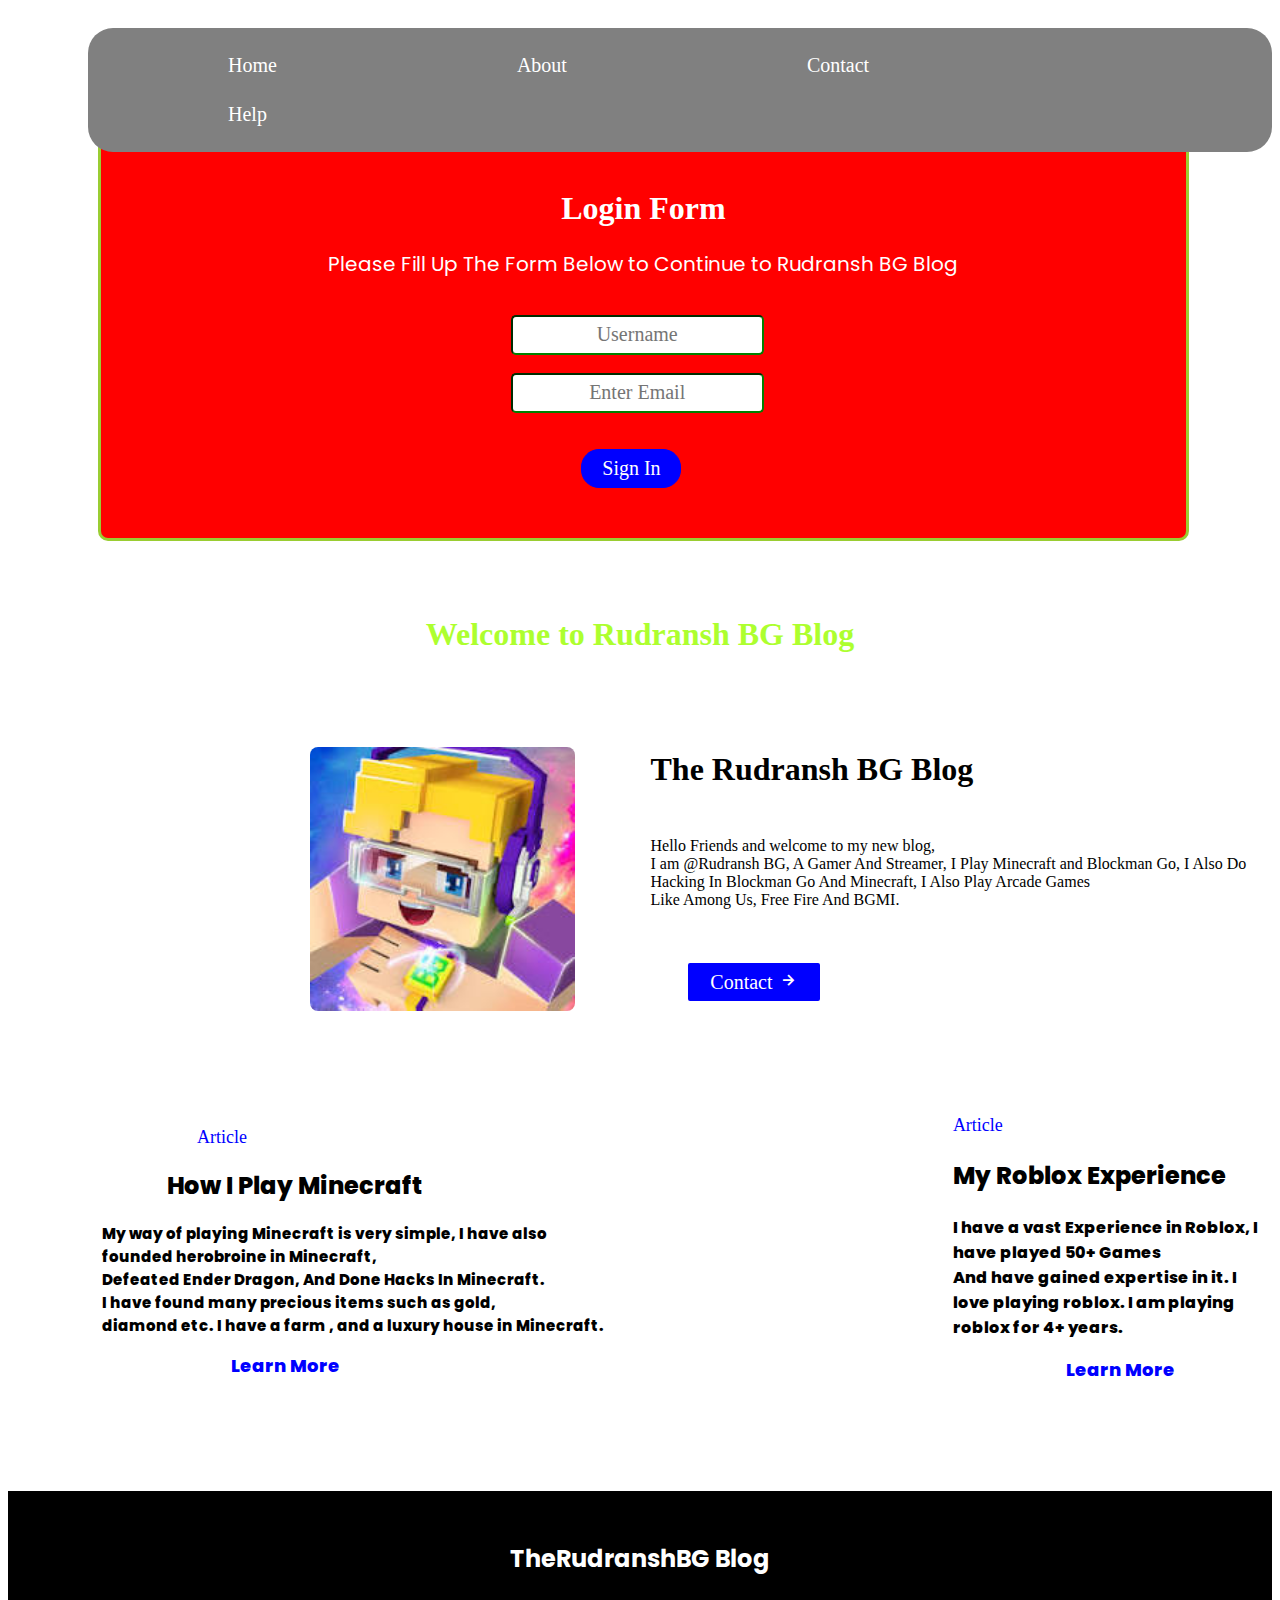
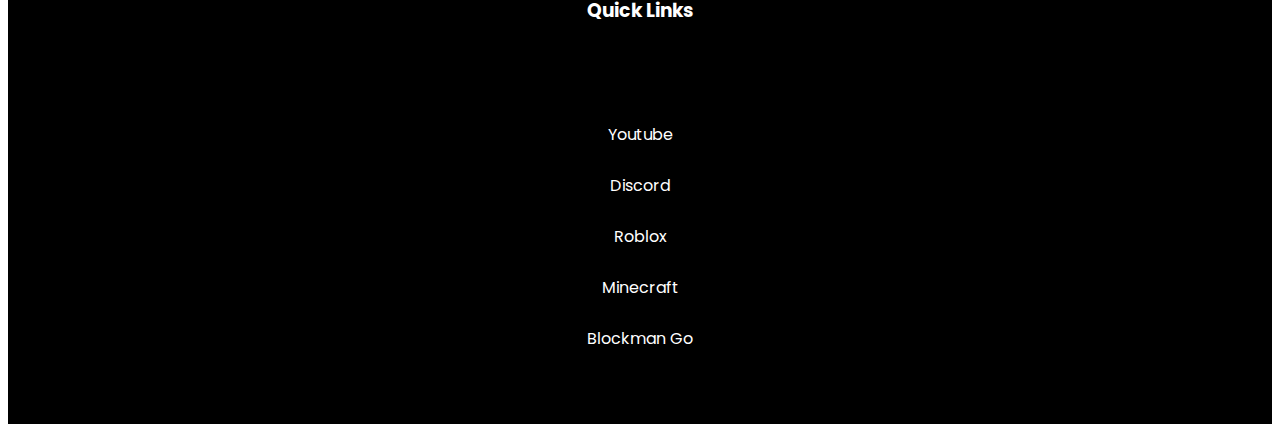
<file: index.html>
<!DOCTYPE html>
<html lang="en">
<head>
    <meta charset="UTF-8">
    <meta http-equiv="X-UA-Compatible" content="IE=edge">
    <meta name="viewport" content="width=device-width, initial-scale=1.0">
    <link rel="stylesheet" href="style.css">
    <link href='https://unpkg.com/boxicons@2.1.2/css/boxicons.min.css' rel='stylesheet'>
    <title>TheRudranashBG Blog</title>
</head>
<body>
    <style>
        @import url('https://fonts.googleapis.com/css2?family=Poppins:wght@200&display=swap');
        </style>
    <style>
       .email{
           font-size: 20px;
           border-color: green;
           border: none solid 0.5px green;
           border-radius: 5px;
           font-family: Ubuntu;
           color: blue;
           margin-left: 35%;
           margin-right: 50%;
           height: 34px;
           text-align: center;
       } 

       .btn{
           border: 1px solid blue;
           font-size: 20px;
           border-radius: 18px;
           text-align: center;
           padding: 7px 10px;
           background-color: blue;
           color: white;
           font-family: Calibri;
           transition-property: background-color,color;
           transition-duration: 5s;
           width: 100px;
           margin-left: 43%;
           margin-right: 50%;
        
           
       }

       .btn:hover{
           background-color: yellow;
           color: blue;
       }

       .form{
           background-color: red;
           padding: 50px 100px;
           width: 70%;
           border: solid yellowgreen;
           border-radius: 10px;
           margin-left: 90px;

           
       }

       .heading{
           color: white;
           font-family: Ubuntu;
           text-align: center;
       }

       .navi ul{
            background-color: grey;
            list-style: none;
            text-decoration: none;
            color: white;
            font-size: 20px;
            float: left;
            padding: 13px 20px;
            margin-left: 80px;
            border-radius: 25px;

       }

       .navi ul a li{
            float: left;
            color: white;
            padding: 13px 120px;
            font-family: Ubuntu;
       }

       .navi ul a li:hover{
            background-color: green;
           border-radius: 20px;
           font-family: Ubuntu;
       }

       .inliene{
           font-family: Ubuntu;
           font-size: 20px;

       }

       .inliene a{
            text-align: center;
            display: block;
       }

       .navi ul a li:hover .inliene{
           font-size: 20px;
       }


       .heading-a{
           color: greenyellow;
           font-family: Ubuntu;
           text-align: center;

       }

       .hero{
           border-radius: 8px;
           height: 7cm;
           margin-left: 8cm;
       }

       .heading-b{
           margin-left: 17cm;
           margin-top: -7cm;
           font-family: Ubuntu;
       }

       .para-b{
        margin-left: 17cm;
           margin-top: ;
           font-family: Ubuntu;
       }

       
    </style>

    <div class="navi">
        <ul>
            <a href="#"><li>Home</li></a>
            <a href="#"><li>About</li></a>
            <a href="#"><li>Contact</li></a>
            <a href="#"><li>Help</li></a>
        </ul>
    </div>
    
    <br><br><br><br><br><br>
    <div class="form">
        <h1 class="heading">Login Form</h1>
        <header class="head">Please Fill Up The Form Below to Continue to Rudransh BG Blog</header>
    <br><br><form action="#">
        <input type="text" placeholder="Username" class="email">
        <br><br><input type="email" placeholder="Enter Email" class="email">
        <br><br><br><button class="btn">Sign In</button>
        </form>
        </div>
<br><br><br>
        <h1 class="heading-a">Welcome to Rudransh BG Blog</h1>
<br><br><br><br>
        <img src="download (3).jpg" alt="hero" class="hero">
        <h1 class="heading-b">The Rudransh BG Blog</h1>
        <p class="para-b">Hello Friends and welcome to my new blog,<br>
            I am @Rudransh BG, A Gamer And Streamer, I Play Minecraft and Blockman Go, I Also Do Hacking In Blockman Go And Minecraft, I Also Play Arcade Games <br>
            Like Among Us, Free Fire And BGMI. </p>

            <button class="btn-a">Contact <i class='bx bx-right-arrow-alt'></i></button>
            <br><br><br><br><br><br><br><br>

            <div class="article-a">
                <header class="genre">Article</header>
                <h2 class="heading-c">How I Play Minecraft</h2>
                <p class="para-c">My way of playing Minecraft is very simple, I have also <br> founded herobroine in Minecraft, <br>
                     Defeated Ender Dragon, And Done Hacks In Minecraft.   <br>
                    I have found many precious items such as gold, <br>
                    diamond etc. I have a farm , and a luxury house in Minecraft.</p>
                    <header class="more-a">Learn More</header>
            </div>

            <div class="article-b">
                <header class="genre-a">Article</header>
                <h2 class="heading-d">My Roblox Experience</h2>
                <p class="para-d">I have a vast Experience in Roblox, I have played 50+ Games <br> And have gained expertise in it. I love playing roblox. I am playing roblox for 4+ years.</p>
                <header class="more-b">Learn More</header>
            </div>
                <br><br><br><br><br><br>
            <div class="box-down">
                <h2 class="heading-f">TheRudranshBG Blog</h2>
                <h3 class="quick_links">Quick Links</h3>
                <br><br>
                <div class="links">
                    <a href="#" class="a-1">Youtube</a>
                    <a href="#" class="a-1">Discord</a>
                    <a href="#" class="a-1">Roblox</a>
                    <a href="#" class="a-1">Minecraft</a>
                    <a href="#" class="a-1">Blockman Go</a>

                </div>

            </div>
</body>
</html>
</file>
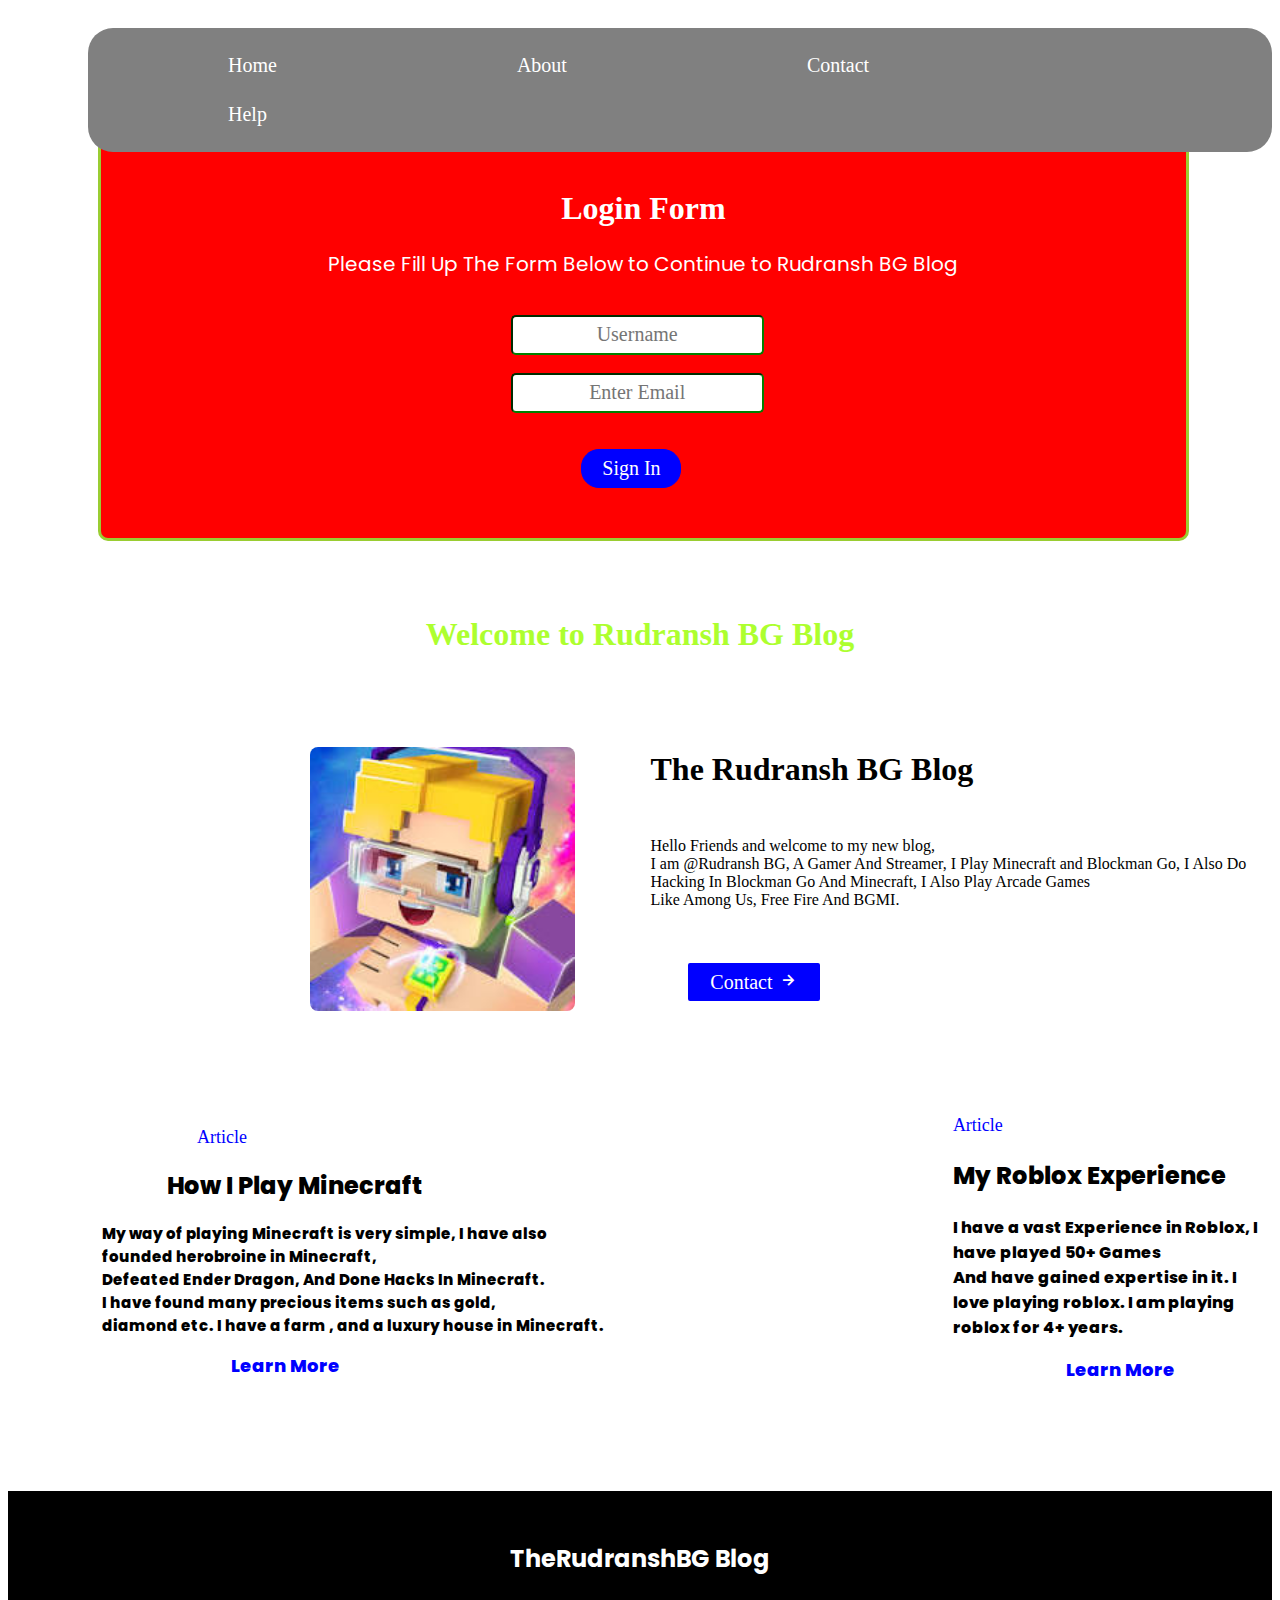
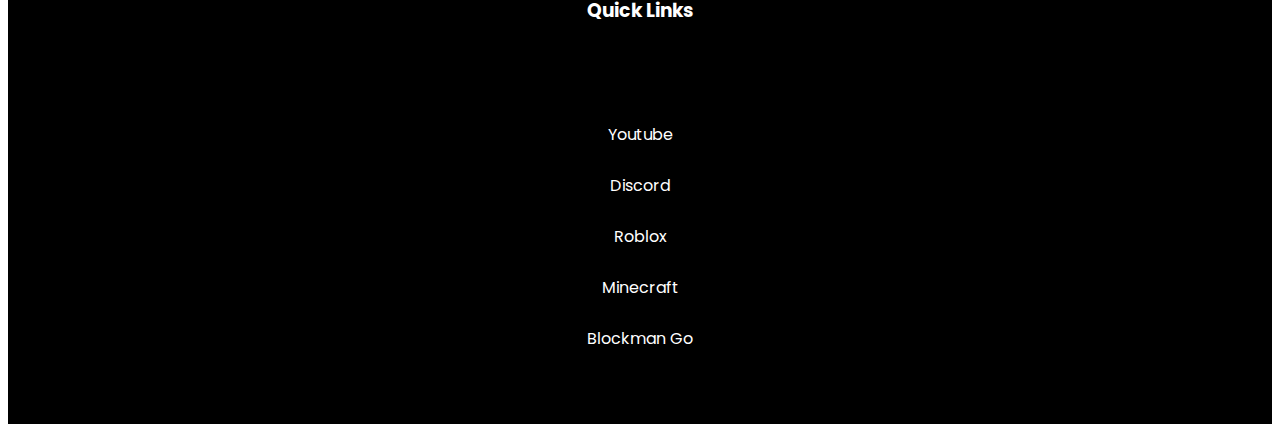
<file: example.html>
<!DOCTYPE html>
<html lang="en">
<head>
    <meta charset="UTF-8">
    <meta http-equiv="X-UA-Compatible" content="IE=edge">
    <meta name="viewport" content="width=device-width, initial-scale=1.0">
    <link rel="stylesheet" href="example.css">
    <link href='https://unpkg.com/boxicons@2.1.2/css/boxicons.min.css' rel='stylesheet'>
    <title>Span Tag In CSS</title>
</head>
<body>
    <style>
        @import url('https://fonts.googleapis.com/css2?family=Poppins:wght@200&display=swap');
        </style>
    <style>
       .email{
           font-size: 20px;
           border-color: green;
           border: none solid 0.5px green;
           border-radius: 5px;
           font-family: Ubuntu;
           color: blue;
           margin-left: 35%;
           margin-right: 50%;
           height: 34px;
           text-align: center;
       } 

       .btn{
           border: 1px solid blue;
           font-size: 20px;
           border-radius: 18px;
           text-align: center;
           padding: 7px 10px;
           background-color: blue;
           color: white;
           font-family: Calibri;
           transition-property: background-color,color;
           transition-duration: 5s;
           width: 100px;
           margin-left: 43%;
           margin-right: 50%;
        
           
       }

       .btn:hover{
           background-color: yellow;
           color: blue;
       }

       .form{
           background-color: red;
           padding: 50px 100px;
           width: 70%;
           border: solid yellowgreen;
           border-radius: 10px;
           margin-left: 90px;

           
       }

       .heading{
           color: white;
           font-family: Ubuntu;
           text-align: center;
       }

       .navi ul{
            background-color: grey;
            list-style: none;
            text-decoration: none;
            color: white;
            font-size: 20px;
            float: left;
            padding: 13px 20px;
            margin-left: 80px;
            border-radius: 25px;

       }

       .navi ul a li{
            float: left;
            color: white;
            padding: 13px 120px;
            font-family: Ubuntu;
       }

       .navi ul a li:hover{
            background-color: green;
           border-radius: 20px;
           font-family: Ubuntu;
       }

       .inliene{
           font-family: Ubuntu;
           font-size: 20px;

       }

       .inliene a{
            text-align: center;
            display: block;
       }

       .navi ul a li:hover .inliene{
           font-size: 20px;
       }


       .heading-a{
           color: greenyellow;
           font-family: Ubuntu;
           text-align: center;

       }

       .hero{
           border-radius: 8px;
           height: 7cm;
           margin-left: 8cm;
       }

       .heading-b{
           margin-left: 17cm;
           margin-top: -7cm;
           font-family: Ubuntu;
       }

       .para-b{
        margin-left: 17cm;
           margin-top: ;
           font-family: Ubuntu;
       }

       
    </style>

    <div class="navi">
        <ul>
            <a href="#"><li>Home</li></a>
            <a href="#"><li>About</li></a>
            <a href="#"><li>Contact</li></a>
            <a href="#"><li>Help</li></a>
        </ul>
    </div>
    
    <br><br><br><br><br><br>
    <div class="form">
        <h1 class="heading">Login Form</h1>
        <header class="head">Please Fill Up The Form Below to Continue to Rudransh BG Blog</header>
    <br><br><form action="#">
        <input type="text" placeholder="Username" class="email">
        <br><br><input type="email" placeholder="Enter Email" class="email">
        <br><br><br><button class="btn">Sign In</button>
        </form>
        </div>
<br><br><br>
        <h1 class="heading-a">Welcome to Rudransh BG Blog</h1>
<br><br><br><br>
        <img src="download (3).jpg" alt="hero" class="hero">
        <h1 class="heading-b">The Rudransh BG Blog</h1>
        <p class="para-b">Hello Friends and welcome to my new blog,<br>
            I am @Rudransh BG, A Gamer And Streamer, I Play Minecraft and Blockman Go, I Also Do Hacking In Blockman Go And Minecraft, I Also Play Arcade Games <br>
            Like Among Us, Free Fire And BGMI. </p>

            <button class="btn-a">Contact <i class='bx bx-right-arrow-alt'></i></button>
            <br><br><br><br><br><br><br><br>

            <div class="article-a">
                <header class="genre">Article</header>
                <h2 class="heading-c">How I Play Minecraft</h2>
                <p class="para-c">My way of playing Minecraft is very simple, I have also <br> founded herobroine in Minecraft, <br>
                     Defeated Ender Dragon, And Done Hacks In Minecraft.   <br>
                    I have found many precious items such as gold, <br>
                    diamond etc. I have a farm , and a luxury house in Minecraft.</p>
                    <header class="more-a">Learn More</header>
            </div>

            <div class="article-b">
                <header class="genre-a">Article</header>
                <h2 class="heading-d">My Roblox Experience</h2>
                <p class="para-d">I have a vast Experience in Roblox, I have played 50+ Games <br> And have gained expertise in it. I love playing roblox. I am playing roblox for 4+ years.</p>
                <header class="more-b">Learn More</header>
            </div>
                <br><br><br><br><br><br>
            <div class="box-down">
                <h2 class="heading-f">TheRudranshBG Blog</h2>
                <h3 class="quick_links">Quick Links</h3>
                <br><br>
                <div class="links">
                    <a href="#" class="a-1">Youtube</a>
                    <a href="#" class="a-1">Discord</a>
                    <a href="#" class="a-1">Roblox</a>
                    <a href="#" class="a-1">Minecraft</a>
                    <a href="#" class="a-1">Blockman Go</a>

                </div>

            </div>
</body>
</html>
</file>
<file: style.css>
.para-b{
        margin-top: 1.3cm;
}

.heading-a:hover{
    text-decoration: underline;
}
.btn-a{
    font-size: 20px;
    border: 2px solid blue;
    color: white;
    background-color: blue;
    text-align: center;
    padding: 5px 20px;
    border-radius: 2px;
    margin-top: 3cm;
    margin-left: 18cm;
    margin-top: -1px;
    margin-top: 1cm;
    font-family: Ubuntu;
}

.genre{
    margin-left: 5cm;
    font-family: Ubuntu;
    color: Blue;
    font-size: 18px;
}

.heading-c{
    font-family: Poppins;
    font-weight: 800;
    color: black;
    margin-left: 4.2cm;
}

.para-c{
    font-family: Poppins;
    font-weight: 800;
    font-size: 15px;
    margin-left: 2.5cm;
    display: block;
}


.genre-a{
    font-family: Ubuntu;
    color: blue;
    font-size: 18px;
    margin-left: 25cm;
    margin-top: -5cm;
}

.heading-d{
    font-family: Poppins, sans-serif;
    font-weight: 800;
    margin-left: 25cm;
    margin-top: -20px;
    margin-top: 22px;
}

.para-d{
    margin-left: 25cm;
    margin-top: -20px;
    margin-top: 22px;
    font-family: Poppins, sans-serif;
    font-weight: 800;
}

.more-a{
    margin-left: 5.9cm;
    font-size: 18px;
    font-family: Poppins, sans-serif;
    font-weight: 800;
    color: blue;
}

.more-b{
    color: blue;
    font-size: 18px;
    margin-left: 28cm;
    font-family: Poppins, sans-serif;
    font-weight: 800;
}

.article-b{
    margin-top: -20cm;
    margin-top: 10cm;
    margin-top: -7cm;
}

.head{
    color: white;
    text-align: center;
    font-size: 20px;
    font-family: Poppins;
}


.heading-f{
    color: white;
    font-family: Poppins, sans-serif;
    text-align: center;
}

.quick_links{
    color: white;
    font-family: Poppins, sans-serif;
    text-align: center;
}

.box-down, .links{
        background-color: black;
        padding: 30px;
}

.links .a-1{
    color: white;
    text-decoration: none;
    display: block;
    padding: 13px 20px;
    font-family: Poppins, sans-serif;
    font-size: 15;
    text-align: center;
}

.links .a-1:hover{
    color: green;
}
</file>
<file: example.css>
.para-b{
        margin-top: 1.3cm;
}

.heading-a:hover{
    text-decoration: underline;
}
.btn-a{
    font-size: 20px;
    border: 2px solid blue;
    color: white;
    background-color: blue;
    text-align: center;
    padding: 5px 20px;
    border-radius: 2px;
    margin-top: 3cm;
    margin-left: 18cm;
    margin-top: -1px;
    margin-top: 1cm;
    font-family: Ubuntu;
}

.genre{
    margin-left: 5cm;
    font-family: Ubuntu;
    color: Blue;
    font-size: 18px;
}

.heading-c{
    font-family: Poppins;
    font-weight: 800;
    color: black;
    margin-left: 4.2cm;
}

.para-c{
    font-family: Poppins;
    font-weight: 800;
    font-size: 15px;
    margin-left: 2.5cm;
    display: block;
}


.genre-a{
    font-family: Ubuntu;
    color: blue;
    font-size: 18px;
    margin-left: 25cm;
    margin-top: -5cm;
}

.heading-d{
    font-family: Poppins, sans-serif;
    font-weight: 800;
    margin-left: 25cm;
    margin-top: -20px;
    margin-top: 22px;
}

.para-d{
    margin-left: 25cm;
    margin-top: -20px;
    margin-top: 22px;
    font-family: Poppins, sans-serif;
    font-weight: 800;
}

.more-a{
    margin-left: 5.9cm;
    font-size: 18px;
    font-family: Poppins, sans-serif;
    font-weight: 800;
    color: blue;
}

.more-b{
    color: blue;
    font-size: 18px;
    margin-left: 28cm;
    font-family: Poppins, sans-serif;
    font-weight: 800;
}

.article-b{
    margin-top: -20cm;
    margin-top: 10cm;
    margin-top: -7cm;
}

.head{
    color: white;
    text-align: center;
    font-size: 20px;
    font-family: Poppins;
}


.heading-f{
    color: white;
    font-family: Poppins, sans-serif;
    text-align: center;
}

.quick_links{
    color: white;
    font-family: Poppins, sans-serif;
    text-align: center;
}

.box-down, .links{
        background-color: black;
        padding: 30px;
}

.links .a-1{
    color: white;
    text-decoration: none;
    display: block;
    padding: 13px 20px;
    font-family: Poppins, sans-serif;
    font-size: 15;
    text-align: center;
}

.links .a-1:hover{
    color: green;
}
</file>
